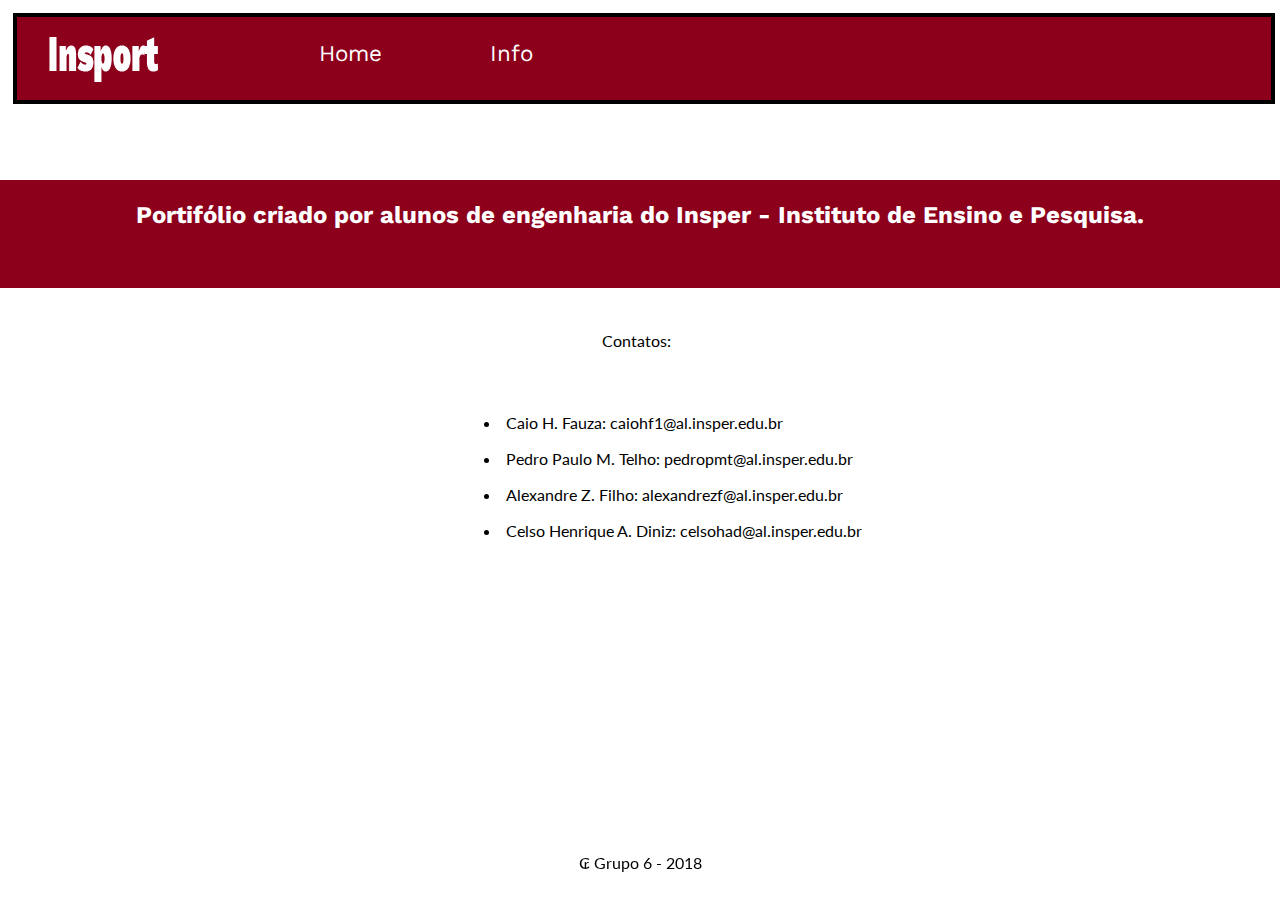
<file: info.html>
<!doctype html>
<html lang='pt-br'>
<head>
    <link href="https://fonts.googleapis.com/css?family=Lato%7CWork+Sans" rel="stylesheet">
    <link href = "assets/css/reset.css" rel=stylesheet>
    <link href= "assets/css/style.css" rel=stylesheet>
    <meta charset = "utf-8">
    <meta name = "viewport" content= "width=device-width, initial-scale=1">
    
    <title> Informações </title>
</head>
<header class = "header">
    <img class = "logo" src = "assets/img/logo.png" alt= "logo">
    <nav class = "lista">
        <ul>
            <li class ="navegacao"><a class="link" href="index.html"> Home</a></li>
            <li class ="navegacao"><a class="link" href="info.html"> Info</a></li>
        </ul>
    </nav>
</header>
<header class="titulo">
    <h1 class="projeto">Portifólio criado por alunos de engenharia do Insper - Instituto de Ensino e Pesquisa.</h1> 
</header>
<section>
    <h2 class="contatos">Contatos:</h2>
    <div class = "blococontatos">
        <ul>
            <li class="listainfo">Caio H. Fauza: caiohf1@al.insper.edu.br</li>
            <li class="listainfo">Pedro Paulo M. Telho: pedropmt@al.insper.edu.br</li>
            <li class="listainfo">Alexandre Z. Filho: alexandrezf@al.insper.edu.br</li>
            <li class="listainfo">Celso Henrique A. Diniz: celsohad@al.insper.edu.br</li>
        </ul>
    </div>
</section>
<div class = "copyright">₢ Grupo 6 - 2018</div>
</html>
</file>
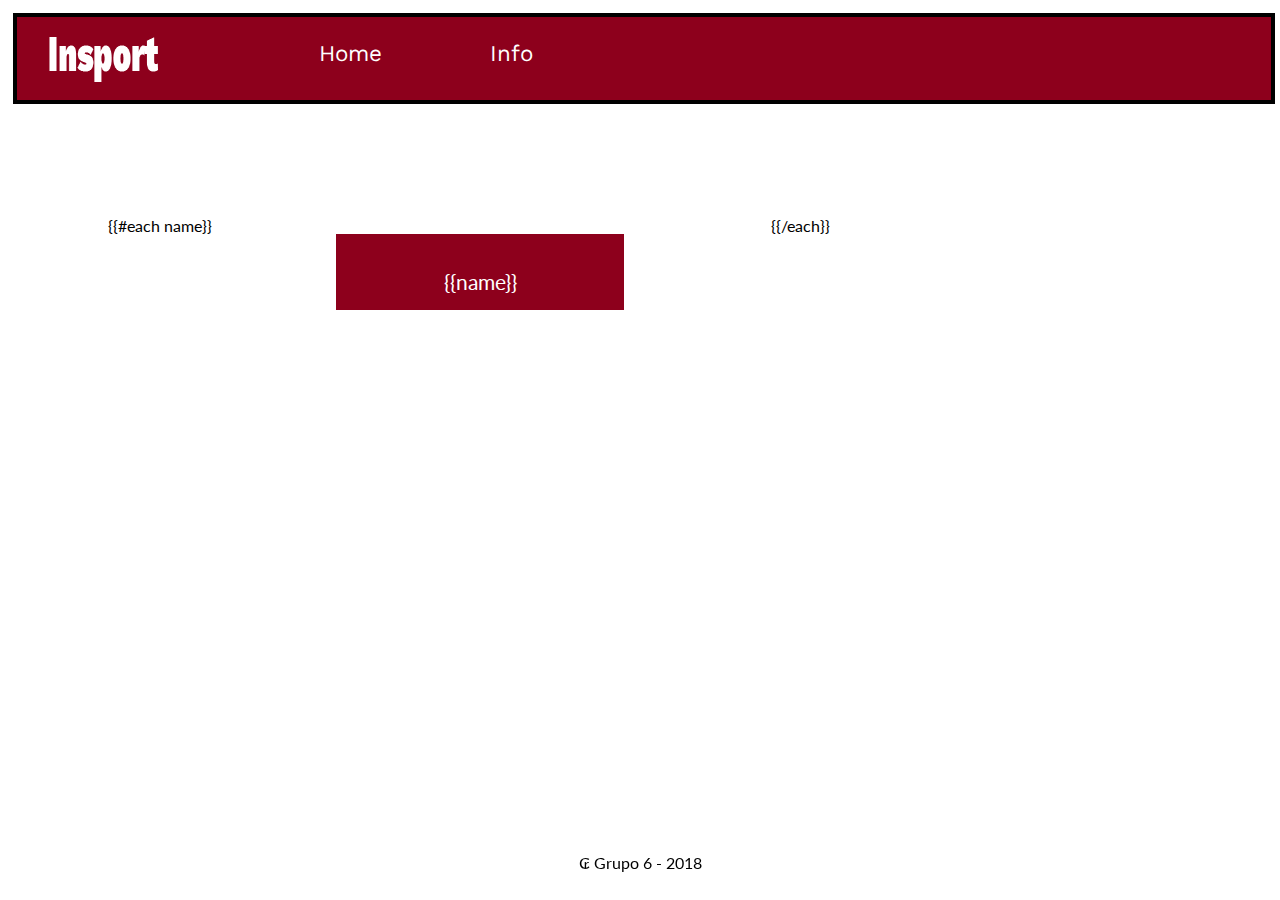
<file: test.html>
<!doctype html>
<html lang="pt-br">
    <head>
        <title>APS 4: Teste A/B</title>
        <meta charset="utf-8">
        <script>
            if(Math.random() < 0.5) {
                window.location.replace('index.html')
            }
            else {
                window.location.replace('index2.html')
            }
        </script>
    </head>
    <body>
    </body>
</html>
</file>
<file: assets/css/style.css>
.all{
	zoom: 80%;
}
.header {
	position: absolute;
	padding: 1rem;
	border: 4px solid;
	width: 100%;
	height: 7%;
	background-color: #8D001C;

}


.lista {
	position: absolute;
	left: 45%;
	top: 35%;


}
.navegacao{
	font-family: "Work Sans", sans-serif;
	font-size: 125%;
	margin: 1px;
	display: inline;
	padding: 0.1rem;
	letter-spacing: 0.001rem;


}

.link{
	color: white;
	text-decoration: none;
}
.link2{
	color: white;
	text-decoration: none;
}

.principal1{
	justify-content:center;
	font-size: 130%;
	background-color: #8D001C;
  color: white;
  padding: 12% 2% 12%;
  transition-duration: 0.4s;
  margin: 5%;

}

.principal1:hover{
	background-color: #000000;
}
.bloco-list{
	position: fixed;
	display: grid;
	grid-template-columns: 67% 67%;
	grid-template-rows: 33% 33% 33% 33%;
	grid-row-gap: 2%;
	left: 20%;
	transform: translateX(-20%);




}
.linkhome:link, .linkhome:visited{
	color: white;
	text-decoration: none;
}
.principal1: hover{
	background-color: #000000;
}

.bloco1{
	font-family: lato, sans-serif;
	text-align: center;
	top: 25%;
	justify-content: center;
	display: flex;
	position: absolute;




}

.copyright{
	font-family: Lato, sans-serif;
	text-align: center;
	bottom: 0;
	left: 0;
	justify-content: center;
	height: 5%;
	position: absolute;

	width: 100%;


}

.titulo{
  font-size: 100%;
	font-family: "Work Sans", sans-serif;
	position: fixed;
	font-weight: bold;
	color: white;
  background-color: #8D001C;
  top: 20%;
  width: 100%;
  height: 9%;
  text-align: center;

}
.projeto{
	text-align: center;
	padding-top: 4%;
}


.contatos {
	font-family: Lato;
	position: absolute;
	text-align: center;
  top: 40%;
  left: 40%;
}

.blococontatos{
	position: absolute;
	justify-content: center;
	top: 50%;
	left: 25%;
}


.listainfo {
	font-family: Lato, sans-serif;
  	padding: 10px;
    list-style-type: disc;
    list-style-position: inside;
}



.area{
	font-family: "Work Sans", sans-serif;
	font-size: 100%;
	position: absolute;
	top: 50%;
	left: 1%;
	display: inline-block;
	text-align: center;
	padding: 3% 10% 3%;
	color: #000000;
	margin: 5%;

}

.linkarea:link, .linkarea:visited {
	color: #8D001C;

}

.areaprojects{
	position: absolute;
	font-size: 100%;
	top: 40%;
	left: 60%;
}

.resultadobusca {
	font-family: "Work Sans", sans-serif;
	position: absolute;
	font-size: 25px;
	margin: 5%;
	top: 15%;
	left: 35%;
}

.blocoresultados{
	font-family: Lato, sans-serif;
	position: absolute;
	font-size: 25px;
	list-style-type: disc;
    list-style-position: inside;
    top: 30%;
    left: 30%;
    color: #CA3D59;
    margin: 5%;

}

.nomeprojeto{
	display: flex;
	justify-content: center;
	font-family: "Work Sans", sans-serif;
	font-weight: bold;
	font-size: 100%;
	position: absolute;
	top: 22%;
	left: 50%;
	transform: translate(-40%, -50%);
	color: #CA3D59;
	line-height: 1rem;

}
.divprojeto {
	align-content: center;
	text-align: center;

}
.espacotabela{
	align-content: center;
}

table, th, td {
	border: 1px solid #CA3D59;
}

.tabela{
	font-family: Lato, sans-serif;
	font-size: 1.1rem;
	position: absolute;
	border: 1px solid #CA3D59;
	top: 25%;
	left: 4%;
	justify-content: center;
	margin: 5%;


}

.respostastabela{
	border: 1px solid red;
	position: absolute;
	top:250px;
	left: 400px;
	font-size: 20px;

}
.listasubtabela{
	font-family: Lato, sans-serif;
	font-size: 1.1rem;
	list-style-type: disc;
    list-style-position: inside;


}

.logo{
	width: 70%;
	height: 100%;


}


@media (min-width: 415px){
	.all{
		zoom: unset;
	}
.header {
	position: absolute;
	padding: 10px 1%;
	margin: 1% 1%;
	border: 4px solid;
	width: 96%;
	height: 7%;
	background-color: #8D001C;

}
.bloco1{
	font-family: lato, sans-serif;
	text-align: center;
	padding-top: 5%;
	top: 30%;
	left: 35%;
	display: block;
	justify-content: unset;
	position: unset;

}
	.bloco-list{
	margin-top: 12%;
	margin-bottom: 12%;
	position: relative;
	display: grid;
	grid-template-columns: 25% 25% 25% 25%;
	grid-template-rows: 50% 50% 50% 50%;
	grid-row-gap: 2%;


}


.lista {
	position: absolute;
	left: 20%;
	top: 30%;


}
.navegacao{
	font-family: "Work Sans", sans-serif;
	font-size: 140%;
	margin: 50px;
	display: inline;
	letter-spacing: 0.001rem;


}

.logo{
	width: 20%;
	height: 80%;
	padding: 5px;


}
.copyright{
	font-family: Lato, sans-serif;
	text-align: center;
	bottom: 0;
	left: 0;
	justify-content: center;
	height: 5%;
	position: fixed;
	width: 100%;





}
.area{
	font-family: "Work Sans", sans-serif;
	font-size: 220%;
	position: absolute;
	top: 30%;
	left: 10%;
	display: inline-block;
	text-align: center;
	padding: 3% 12% 3%;
	color: #000000;
	margin: 5%;

}
.areaprojects{
	position: absolute;
	font-size: 25px;
	top: 40%;
	left: 50%;
}



.nomeprojeto{
	display: flex;
	justify-content: center;
	font-family: "Work Sans", sans-serif;
	font-weight: bold;
	font-size: 140%;
	position: absolute;
	top: 17%;
	color: #CA3D59;
	line-height: 1.4rem;

}
.tabela{
	font-family: Lato, sans-serif;
	font-size: 110%;
	position: absolute;
	border: 1% solid #CA3D59;

	justify-content: center;
	margin: 5%;
	width: 80%;
	height: 5%;
}

.divprojeto {
	align-content: center;

}
.espacotabela{

	justify-content: center;
}

.titulo{
    font-size: 1.5rem;
		font-family: "Work Sans", sans-serif;
		justify-content: center;
		align-items: center;
		font-weight: bold;
		color: white;
    background-color: #8D001C;
    top: 20%;
    width: 100%;
    height: 12%;
    text-align: center;
}
.projeto{
	text-align: center;
	padding-top: 1.8%;
}

.contatos {
	font-family: Lato;
	position: absolute;
	text-align: center;
   	top: 37%;
    left: 47%;
}

.blococontatos{
	position: absolute;
	justify-content: center;
	top: 45%;
	left: 37%;
}


.listainfo {
	font-family: Lato, sans-serif;
  	padding: 10px;
    list-style-type: disc;
    list-style-position: inside;
}
}
</file>
